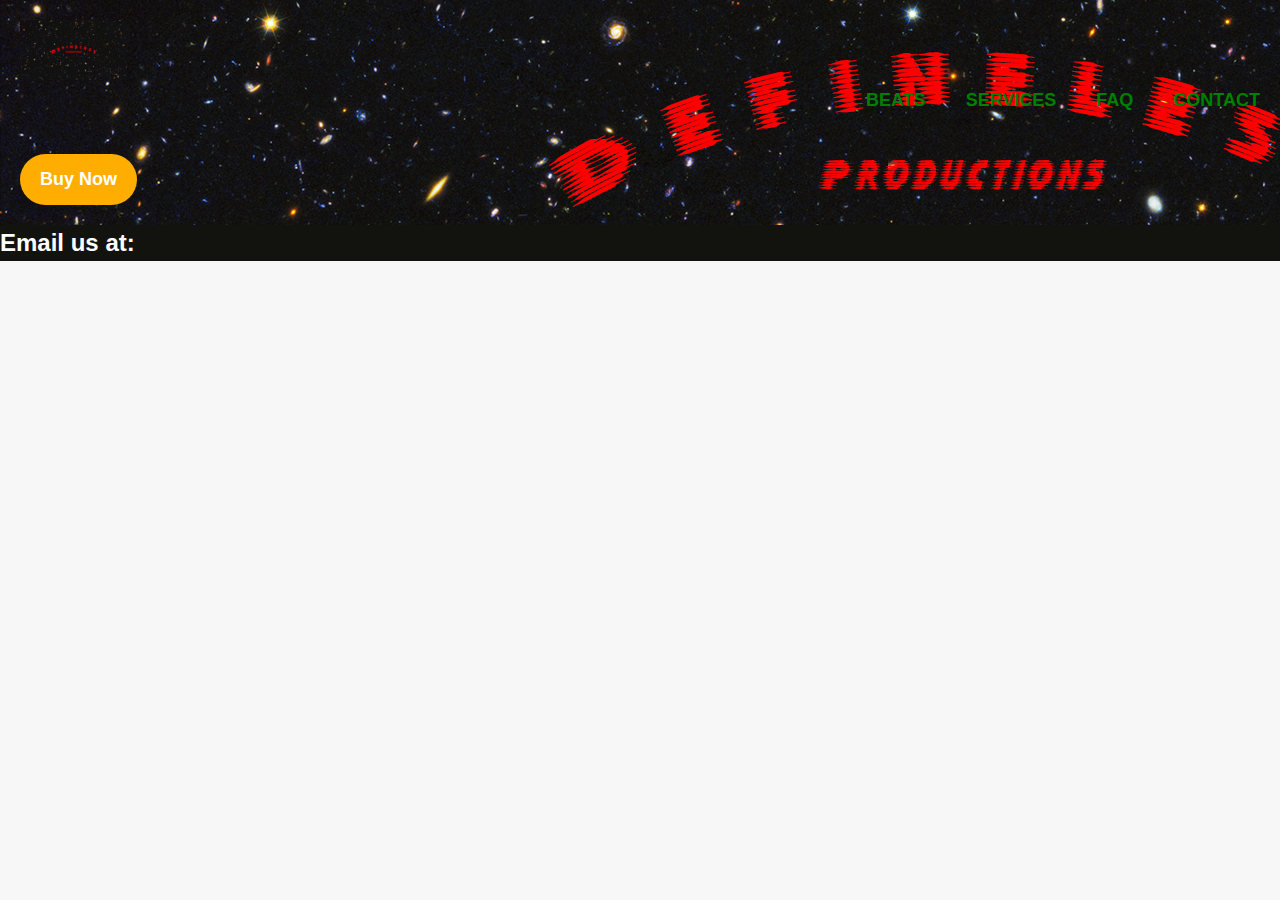
<file: costum.html>
<!DOCTYPE html>
<html lang="en">
  <head>
    <meta charset="UTF-8" />
    <meta name="viewport" content="width=device-width, initial-scale=1.0" />
    <title>Defineless Productions</title>
    <link rel="stylesheet" href="style.css" />
  </head>
  <body>
    <div class="background">
    <header>
      <nav>
        <a href="#"><img src="dd/Definless_logo_v1.png" alt="Black Label Beats Logo" /></a>
        <ul>
          <li><a href="#">Beats</a></li>
          <li><a href="#">Services</a></li>
          <li><a href="#">FAQ</a></li>
          <li><a href="#">Contact</a></li>
        </ul>
      </nav>
      <div class="header-text">
        <a href="#">Buy Now</a>
      </div>
    </header>
    <main>
        <h2>Email us at: </h2>
    </main>
</file>
<file: style.css>
/* Reset styles */
* {
  box-sizing: border-box;
  margin: 0;
  padding: 0;
}

/* Global styles */
body {
  font-family: Arial, sans-serif;
  font-size: 16px;
  line-height: 1.5;
  color:white;
  background-color: #f7f7f7;
}

a {
  text-decoration: none;
  color:green;
}

.Title{
  background-color: red;
}

a:hover {
  text-decoration: underline;
}

.container {
  max-width: 1200px;
  margin: 0 auto;
  padding: 0 20px;
}

/* Header styles */
header {
  background-image: url(dd/Definless_logo.png);

  padding: 20px;
  color: #fff;
}

.background{
  background-color: #12120F;
}

header a img {
  height: 60px;
}

nav ul {
  list-style: none;
  display: flex;
  justify-content: flex-end;
  align-items: center;
}

nav ul li {
  margin-left: 40px;
}

nav ul li:first-child {
  margin-left: 0;
}

nav ul li a {
  font-size: 18px;
  font-weight: bold;
  text-transform: uppercase;
}

nav ul li a:hover {
  color: #ffae00;
}

.header-text {
  margin-top: 40px;
  max-width: 500px;
}

.header-text h1 {
  font-size: 36px;
  font-weight: bold;
  margin-bottom: 20px;
}

.header-text p {
  font-size: 18px;
  margin-bottom: 40px;
}

.header-text a {
  display: inline-block;
  padding: 12px 20px;
  background-color: #ffae00;
  color: #fff;
  font-size: 18px;
  font-weight: bold;
  border-radius: 30px;
}

.header-text a:hover {
  background-color: #ffa500;
}

/* Services styles */
.services {
  padding: 80px 0;
  text-align: center;
  display: flex;
  flex-wrap: wrap;

}

.services h2 {
  font-size: 36px;
  font-weight: bold;
  margin-bottom: 40px;
}

.service {
  margin-bottom: 60px;
  flex:1;
  text-align: center;
  margin: 0 10px;
}

.service img {
  max-width: 400px;
  margin-bottom: 20px;
}

.service h3 {
  font-size: 24px;
  font-weight: bold;
  margin-bottom: 10px;
  color:white;
}

.service p {
  font-size: 18px;
  margin-bottom: 20px;
  color: white;
}

.service a {
  display: inline-block;
  padding: 12px 20px;
  background-color: #ffae00;
  color: #fff;
  font-size: 18px;
  font-weight: bold;
  border-radius: 30px;
}

.service a:hover {
  background-color: #ffa500;
}

/* Beats styles */
.beats {
  padding: 80px 0;
  text-align: center;
}

.beats h2 {
  font-size: 36px;
  font-weight: bold;
  margin-bottom: 40px;
}

.beat {
  display: inline-block;
  margin: 0 20px;
  margin-bottom: 60px;
  max-width: 300px;
  text-align: left;
}

.beat img {
  max-width: 300px;
  margin-bottom: 20px;
}

.beat h3 {
  font-size: 24px;
  font-weight: bold;
  margin-bottom: 10
}
</file>
